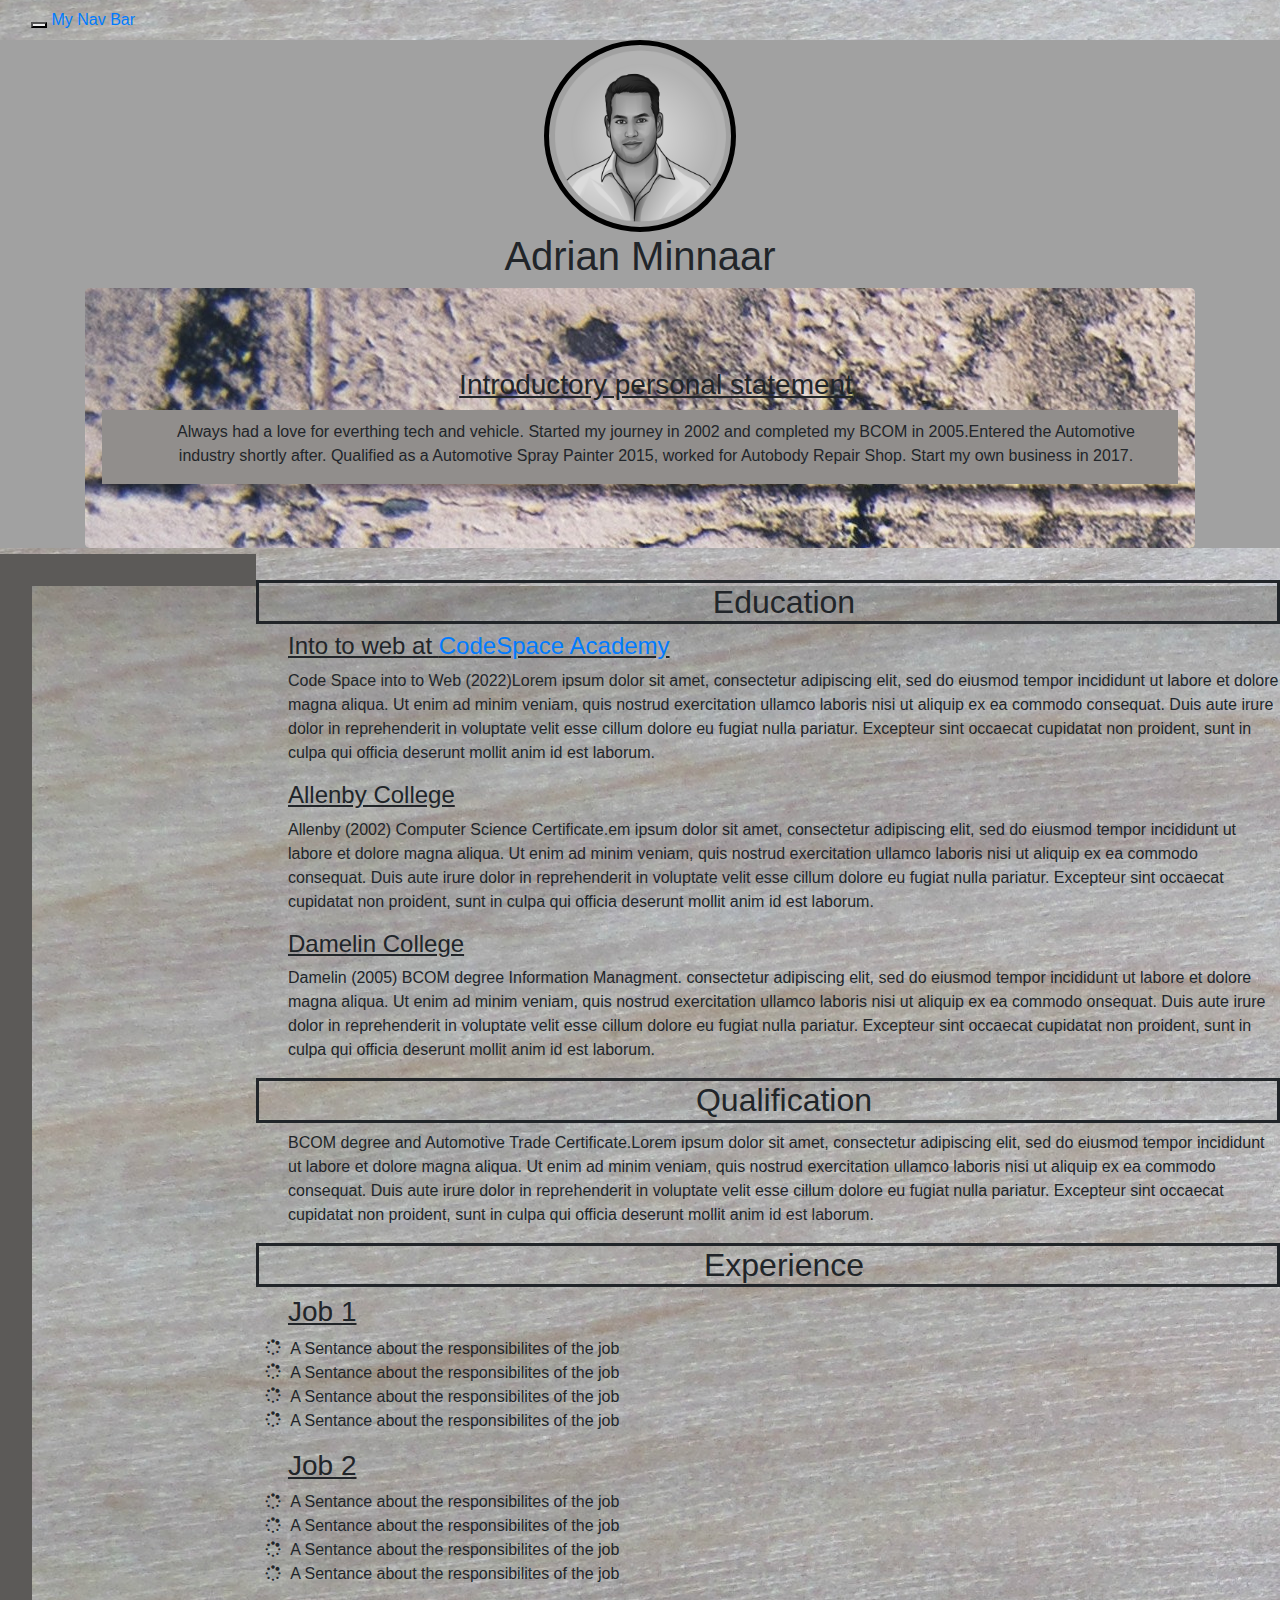
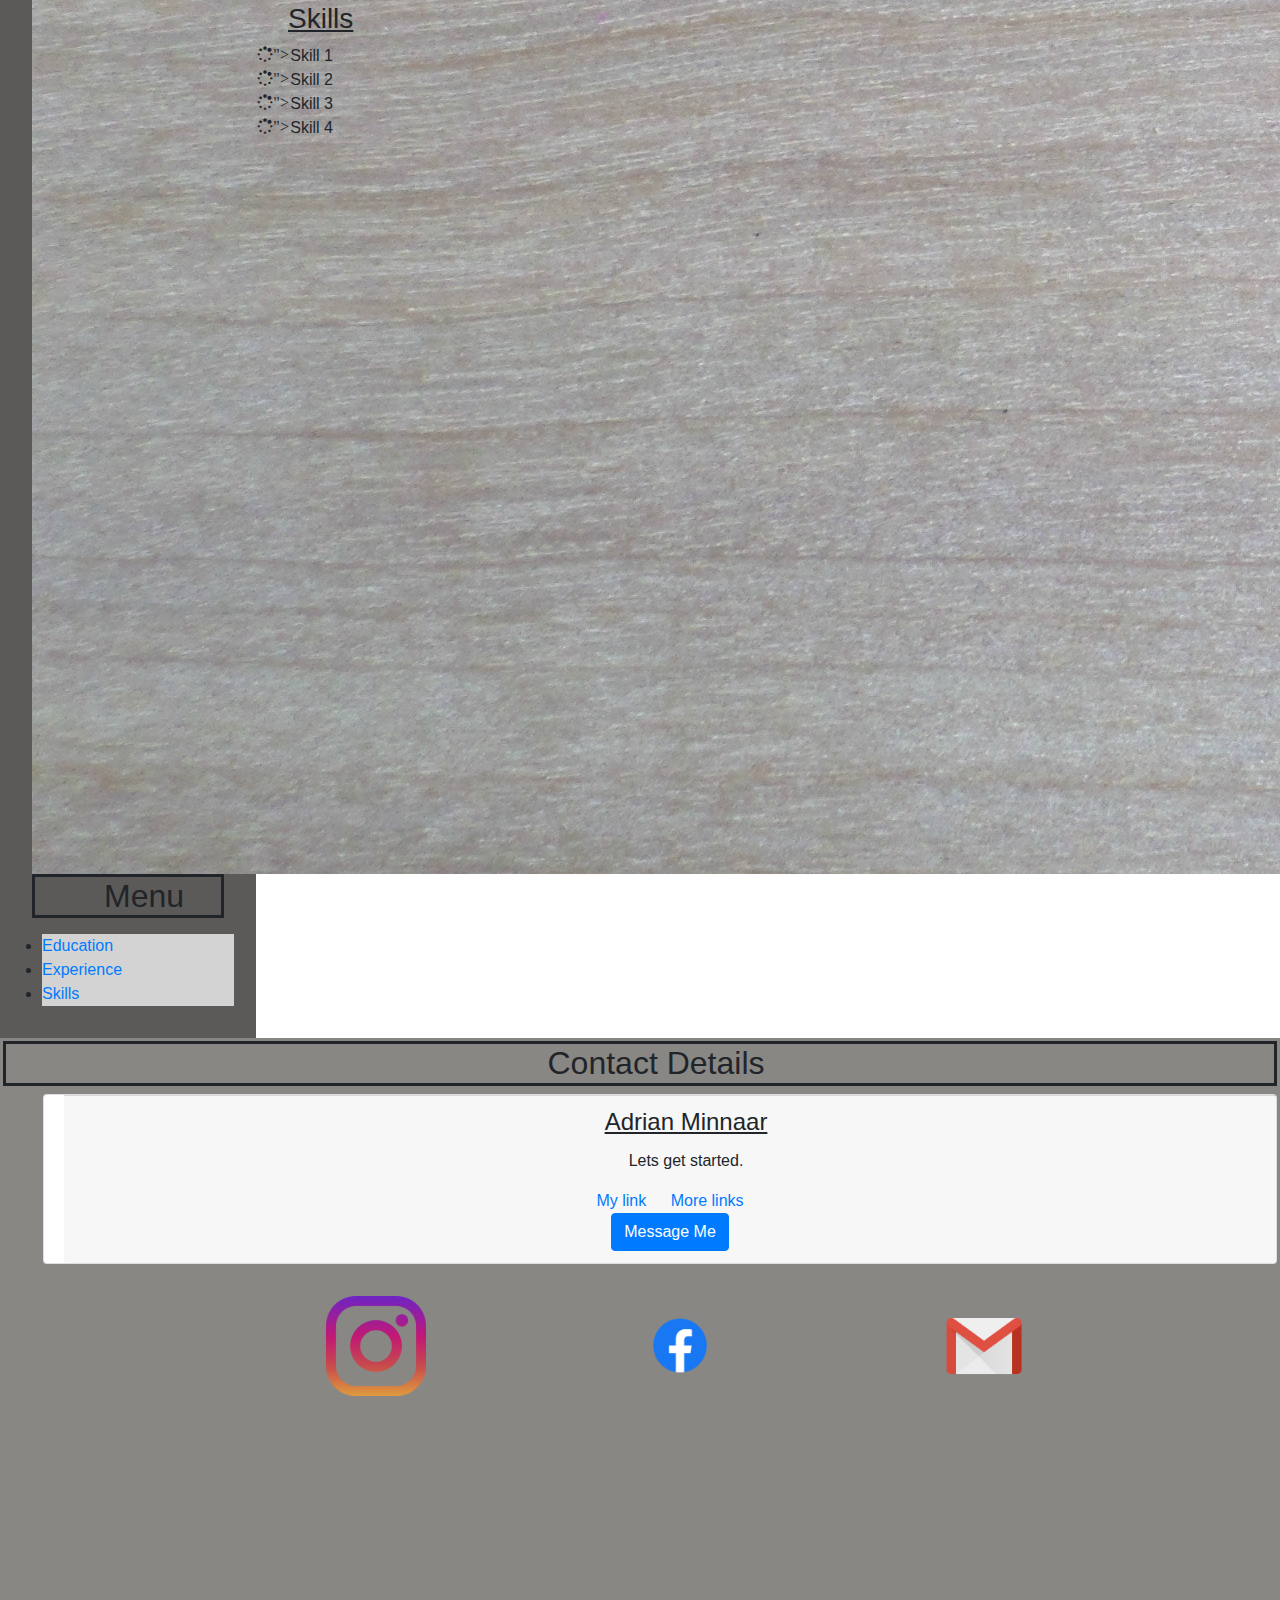
<file: index.html>
<!DOCTYPE html>
<html>

<meta charset="utf-8">
<meta name="viewport" content="width=device-width, initial-scale=1,0 shrink-to-fit=no">


<!--Bootstrap Navbar-->

<head>
    <nav class="navbar navbar-inverse" style="width:100%">
        <div class="container-fluid">
            <div class="navbar-header">
                <button type="button" class="navbar-toggle" data-toggle="collapse" data-target="#myNavbar">
                    <span class="icon-bar"></span>
                    <span class="icon-bar"></span>
                    <span class="icon-bar"></span>
                </button>
                <a class="navbar-name" href="#" class="">My Nav Bar</a>
            </div>
            <div class="collapse navbar-collapse" id="myNavbar">
                <ul class="nav navbar-nav">
                    <li class="active"><a href="#" class="color-me">Home</a></li>
                    <li><a href="#education" class="color-me">Education</a></li>
                    <li><a href="#experience" class="color-me">Experience</a></li>
                    <li><a href="#skills" class="color-me">Skills</a></li>

                </ul>

            </div>
        </div>
    </nav>

    <title>Adrian Minnaar Resume</title>
    <link rel="stylesheet" type="text/css" media="screen" href="css/Resumestylesheet.css">
    <link rel="stylesheet" href="https://stackpath.bootstrapcdn.com/bootstrap/4.5.0/css/bootstrap.min.css">
    <link rel="stylesheet" href="https://cdnjs.cloudflare.com/ajax/libs/font-awesome/4.7.0/css/font-awesome.min.css">

</head>

<body>
    <script src="https://code.jquery.com/jquery-3.5.1.slim.min.js">
    </script>

    <script src="https://cdn.jsdelivr.net/npm/popper.js@1.16.0/dist/umd/popper.min.js">
    </script>

    <script src="https://stackpath.bootstrapcdn.com/bootstrap/4.5.0/js/bootstrap.min.js">
    </script>

    <section>
        <header id="header">

            <picture>
                <source media="(min-width: 650px)" srcset="images/headshot 58%">
                <source media="(min-width: 465px)" srcset="images/headshot 121%">
                <div class="color">
                    <img src="images/headshot new.png" class="responsive" alt="Profile Pic" width="15%" height="15%"
                        id="images">
                </div>

            </picture>

            <!--Bootstrap Jumbotron-->

            <h1> Adrian Minnaar</h1>
            <div class="container">
                <div class="jumbotron">
                    <div class="row-fluid">
                        <div class="col-xs-4">
                            <p>
                            <h3>Introductory personal statement</h3>
                        </div>
                        <div class="row">
                            <div class="col-md-12">
                                <p>
                                    Always had a love for everthing tech and vehicle. Started my journey in 2002 and
                                    completed my BCOM in
                                    2005.Entered
                                    the Automotive industry shortly after. Qualified as a Automotive Spray Painter 2015,
                                    worked for
                                    Autobody
                                    Repair
                                    Shop.
                                    Start my own business in 2017.

                                </p>
                            </div>



        </header>
    </section>
    <main class="main">

        <div id="navbar">
            <picture>

                <source media="(min-width: 700px)" srcset="../images/pexels-tbee-82256.jpg">
                <source media="(min-width: 450px)" srcset="../images/pexels-tbee-82256.jpg">
                <img src="../images/pexels-tim-mossholder-936800.jpg" alt="hello" style="width:auto;" class="image-fluid">
    
            </picture>

            <nav>

                <h2 class="menu">Menu</h2>

                <p>
                <aside>
                    <li> <a href="#education">Education</a></li>

                    <li> <a href="#experience">Experience</a></li>

                    <li> <a href="#skills">Skills</a></li>
                </aside>

                </p>

            </nav>
        </div>

</body>

<div id="contents">




    <body>
      
        <!--List of Education-->

        <h2 id="education">Education</h2>


        <h4>Into to web at <a href="http://codespace.co.za/" target="_blank"> CodeSpace Academy </a> </h4>

        <p>Code Space into to Web (2022)Lorem ipsum dolor sit amet, consectetur adipiscing elit, sed do eiusmod tempor
            incididunt ut labore et dolore
            magna aliqua. Ut enim ad minim veniam, quis nostrud exercitation ullamco laboris nisi ut aliquip ex ea
            commodo
            consequat. Duis aute irure dolor in reprehenderit in voluptate velit esse cillum dolore eu fugiat nulla
            pariatur.
            Excepteur sint occaecat cupidatat non proident, sunt in culpa qui officia deserunt mollit anim id est
            laborum.
        </p>

        <h4>Allenby College</h4>

        <p>Allenby (2002) Computer Science Certificate.em ipsum dolor sit amet, consectetur adipiscing elit, sed do
            eiusmod
            tempor incididunt ut labore et dolore
            magna aliqua. Ut enim ad minim veniam, quis nostrud exercitation ullamco laboris nisi ut aliquip ex ea
            commodo
            consequat. Duis aute irure dolor in reprehenderit in voluptate velit esse cillum dolore eu fugiat nulla
            pariatur.
            Excepteur sint occaecat cupidatat non proident, sunt in culpa qui officia deserunt mollit anim id est
            laborum.
        </p>
        <h4>Damelin College</h4>

        <p> Damelin (2005) BCOM degree Information Managment. consectetur adipiscing elit, sed do eiusmod tempor
            incididunt
            ut labore et dolore
            magna aliqua. Ut enim ad minim veniam, quis nostrud exercitation ullamco laboris nisi ut aliquip ex ea
            commodo
            onsequat. Duis aute irure dolor in reprehenderit in voluptate velit esse cillum dolore eu fugiat nulla
            pariatur.
            Excepteur sint occaecat cupidatat non proident, sunt in culpa qui officia deserunt mollit anim id est
            laborum.


        <h2 id="qualification">Qualification </h2>

        <p>BCOM degree and Automotive Trade Certificate.Lorem ipsum dolor sit amet, consectetur adipiscing elit, sed do
            eiusmod tempor incididunt ut labore et dolore
            magna aliqua. Ut enim ad minim veniam, quis nostrud exercitation ullamco laboris nisi ut aliquip ex ea
            commodo
            consequat. Duis aute irure dolor in reprehenderit in voluptate velit esse cillum dolore eu fugiat nulla
            pariatur.
            Excepteur sint occaecat cupidatat non proident, sunt in culpa qui officia deserunt mollit anim id est
            laborum.
        </p>

        <!--List of Work Experience-->


        <h2 id="experience">Experience</h2>


        <h3>Job 1</h3>
        <!--Font Awesome icons-->




        <ul class="fa-ul">
            <li><i class="fa-li fa fa-spinner fa-spin"></i> A Sentance about the responsibilites of the job</li>
            <li><i class="fa-li fa fa-spinner fa-spin"></i> A Sentance about the responsibilites of the job</li>
            <li><i class="fa-li fa fa-spinner fa-spin"></i> A Sentance about the responsibilites of the job</li>
            <li><i class="fa-li fa fa-spinner fa-spin"></i> A Sentance about the responsibilites of the job</li>

        </ul>

        <!--Places ive Worked-->
        <!--Font Awesome icons-->

        <h3>Job 2</h3>

        <ul class="fa-ul">
            <li><i class="fa-li fa fa-spinner fa-spin"></i> A Sentance about the responsibilites of the job</li>
            <li> <i class="fa-li fa fa-spinner fa-spin"></i>A Sentance about the responsibilites of the job</li>
            <li> <i class="fa-li fa fa-spinner fa-spin"></i>A Sentance about the responsibilites of the job</li>
            <li> <i class="fa-li fa fa-spinner fa-spin"></i>A Sentance about the responsibilites of the job</li>

        </ul>
        <!--List of my Skills-->
        <!--Font Awesome icons-->

        <h3>Skills</h3>
        <ul class="fa-ul">
            <li> <i class="fa-li fa fa-spinner fa-spin">"></i> Skill 1</li>
            <li> <i class="fa-li fa fa-spinner fa-spin">"></i> Skill 2</li>
            <li> <i class="fa-li fa fa-spinner fa-spin">"></i> Skill 3</li>
            <li> <i class="fa-li fa fa-spinner fa-spin">"></i>Skill 4</li>

        </ul>

</div>
</main>

<footer>


    <!--My Contact Information-->
    <!--Bootstrap Card-->

    <h2> Contact Details </h2>

    <ul>
        <div class="card mr-10">
            <div class="card-footer">
                <h4 class="card-title">Adrian Minnaar</h4>
                <p class="card-text">Lets get started.</p>
                <a href="http://instagram.com/adrianminnaar" target="_blank" class="card-link">My link</a>
                <a href="http://Facebook.com/adrianminaar" target="_blank" class="card-link">More links</a><br>
                <a href="mailto:adrianminaar29@gail.com?" target="_blank" class="btn btn-primary">Message Me</a>
            </div>
        </div>
        <div>



            <ul>
                <div class="logo">
                    <a href="http://instagram.com/adrianminnaar" target="_blank">
                        <img class="icons" src="images/Instagram.png" alt="Adrian Minnaar Profile" width="80px">
                    </a>
                </div>
                <div class="logo">
                    <a href="http://Facebook.com/adrianminaar" target="_blank">
                        <img class="icons" src="images/Facebook-logo.png" alt="Adrian Minnaar profile" width="150px">

                    </a>
                </div>
                <div class="logo">
                    <a href=mailto:adrianminaar29@gail.com? subject="html link" target="_blank">
                        <img class="icons" src="images/gmail logo.png" alt="Adrian Minnaar Gmail Profile" width="110px">
                    </a>
            </ul>
        </div>

  
</footer>
</body>
</file>
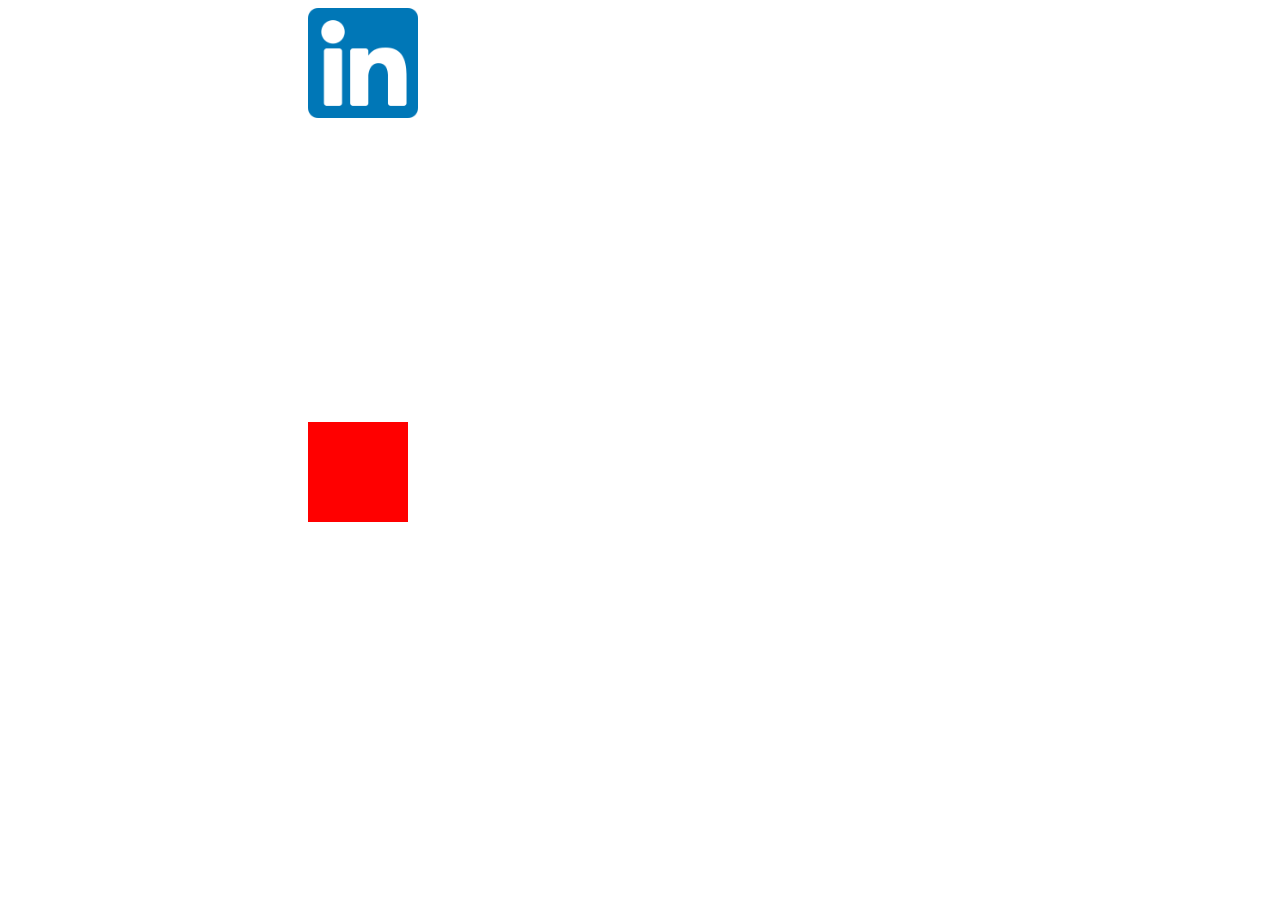
<file: animation logo/animationlogo.html>
<!doctype html>
<html lang=en>
    <head>
        <meta charset=utf-8>
        <link rel="stylesheet" type="text/css" href="css/animationlogo.css">
        <title>My First animation</title>
    </head>

    <body>
        <img id="images" src="images/linkin logo.png" alt="Linkin" >
        <div>
            
        </div>
    </body>
</html>
</file>
<file: css/Resumestylesheet.css>
body{
  font-family: 'Times New Roman', Times, serif;
  font-size:110%;
  background-color: rgb(221, 217, 213);
  background-image: url('../images/pexels-tbee-82256.jpg');
  background-repeat: no-repeat;
  background-attachment: fixed;
  background-position: center;
  
  
}
.responsive{
  width: 100%;
  height: auto;
}
.jumbotron{
  background-image: url('../images/pexels-tim-mossholder-169.jpg');

}
.row{
  padding-top: 10px;
  background-color:rgb(145, 142, 140)
}
.cardfooter{
  position: relative;
  margin-left: 0%;

}
.color-me{
  color: black;
}
/*Body Styling*/

header {
  text-align: center;
  background-color: rgb(161, 161, 161);
  
}
/*Header Styling*/

#images{
  width: 15%;
  height: 15%;
  border-radius: 50%;
  border: 5px solid;color: black;
}
/*Image Styling*/

footer {
  text-align: center;
  background-color: rgb(137, 135, 132);
  padding: 3px;
  
}
 /*Footer Styling*/

.main{
  display: flex;
  flex-direction: row;
  overflow:unset
  


  
  }
  /*Menu Bar*/
#navbar{
  margin-top: -2%;
  margin-left: 0%; 
  width: 20%;
  padding: 2rem;
  background-color: rgb(92, 90, 88);
  
}
 /*Icon Styling*/
.icons{
  width: 100px;
  margin: 2rem;
  height: auto;
  position: relative;
  padding: auto;
}
.logo {
  display:inline-block;
  width: 300px;
  height: 300px;
  padding-bottom: 20px;
  
}
/*Paragraph Styling*/
p{
  margin-block: 2rem;
  padding-left: 2rem;
  
}
/*Heading Styling*/
h2{
  box-sizing: border-box;
  padding-left: 2rem;
  border-style: solid;
  text-align: center;
}
/*Heading Styling*/
h3{
  padding-left: 2rem;
  text-decoration-line: underline;
  
  
}
/*Heading Styling*/
h4{
  padding-left:  2rem;
  text-decoration-line: underline;
}
contents{
  margin-left: 3rem;
  

}


aside {
  width: 100%;
  margin-left: 10px;
  margin-right: 2px;
  float: left;
  font-style: 'Times New Roman', Times, serif;
  background-color: lightgray;
}

/*image animation*/
.color img{
  filter: grayscale(100%);  
  transition: all 1s ease;
  }
  
  .color img:hover{
  filter: grayscale(0%);
  filter: gray; 
  filter: none;
  transition: 1s ease;
  }
 
  /*icon animation*/
.logo:first-child:hover {
    rotate: 45deg;

 }
.logo:nth-child(2):hover{
  rotate: 45deg;
}
.logo:nth-child(3):hover{
  rotate: 45deg;
}
.card{
  padding-left: 20px;
}

/*code for mobile devices smaller than 600px*/
body { text-align:center }

/* Small devices (portrait tablets and large phones, 600px and up) */
@media only screen and (min-width: 600px) {
   body { text-align: center;
  display: block }

  .main{display: flexbox;}

  #Menu{
    display:block
  }
} 


/* Medium devices (landscape tablets, 768px and up) */
@media only screen and (min-width: 768px) {
   
  body { text-align: center; }
   .main{display: flexbox;}

  #Menu{
    display:block
} 
}

/* Large devices (laptops/desktops, 992px and up) */
@media only screen and (min-width: 992px) {
  body { text-align: center; }
  .main{display: flexbox;}

 #Menu{
   display: list-item;
} 
}
</file>
<file: animation logo/css/animationlogo.css>
/* The animation code */
@keyframes animatedSquare {
  0%   {background-color: red;}
  20%  {background-color: yellow;}
  45%  {background-color: blue;}
  95% {background-color: green;}
}

/* The element to apply the animation to */
div {
  width: 100px;
  height: 100px;
  background-color: red;
  animation-name: animatedSquare;
  animation-duration: 4s;
  animation-iteration-count: infinite; 
  position: relative;
  top: 300px;
  left: 300px;
 
    
} 
#images{
  height: 110px;
  width: 110px;
  position: relative;
  left: 300px;
  
  

  
}
</file>
